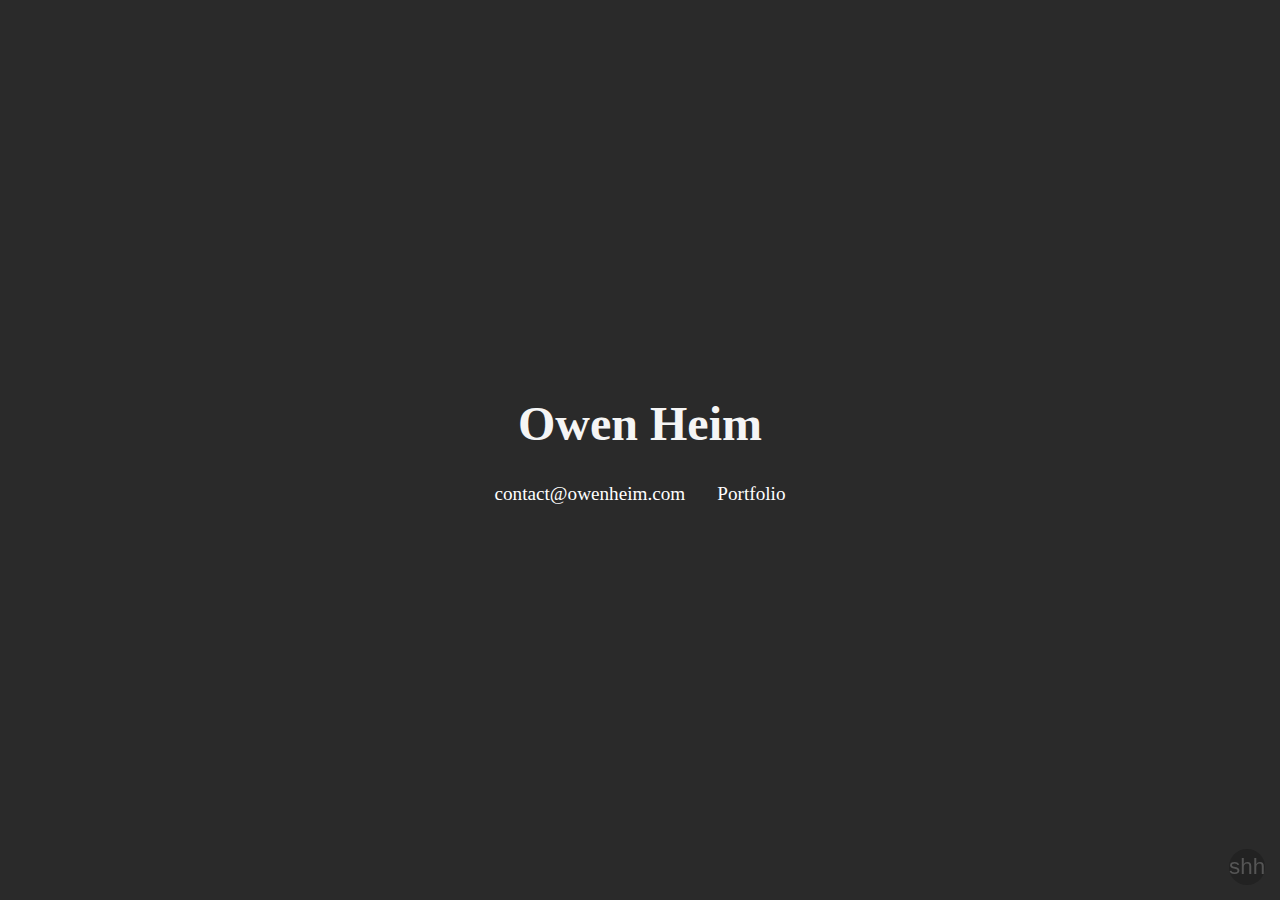
<file: index.html>
<!DOCTYPE html>
<html lang="en">
<head>
  <meta charset="UTF-8">
  <meta name="viewport" content="width=device-width, initial-scale=1.0">
  <title>My Super Epic Proffesional Website</title>
  <link rel="stylesheet" href="style.css">
</head>
<body>
  <main class="center-content">
    <div class="welcome-box">
      <h1>Owen Heim</h1>
    </div>
    <div class="links">
      <a href="mailto:xwfq6ycjky@privaterelay.appleid.com" class="link">contact@owenheim.com</a>
      <a href="portfolio.html" class="link">Portfolio</a>

    </div>
  </main>

  


  <!-- Secret Button -->
  <button id="secret-btn" title="Shh…">shh</button>
    <script>
        document.addEventListener('DOMContentLoaded', () => {
            const btn = document.getElementById('secret-btn');
            if (btn) btn.addEventListener('click', () => location.href = 'blackjack.html');
        });
    </script>

</body>
</html>
</file>
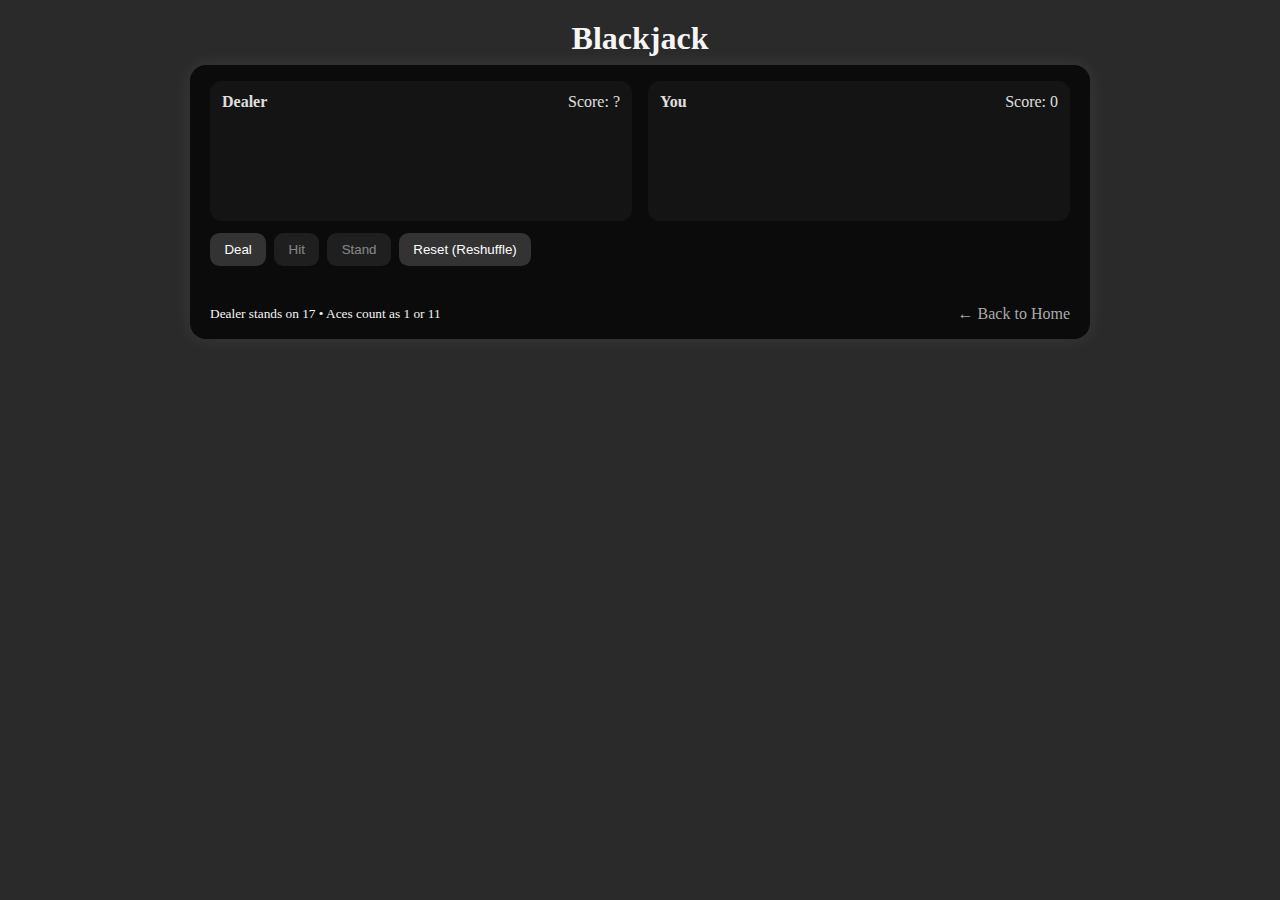
<file: blackjack.html>
<!DOCTYPE html>
<html lang="en">
<head>
  <meta charset="UTF-8" />
  <meta name="viewport" content="width=device-width, initial-scale=1.0"/>
  <title>Blackjack</title>
  <link rel="stylesheet" href="style.css" />
  <style>
    body { flex-direction: column; justify-content: flex-start; padding-top: 1.25rem; }
    h1 { margin-bottom: 0.5rem; }
    .table {
      background: #0b0b0b;
      border-radius: 1rem;
      box-shadow: 0 0 20px rgba(255,255,255,0.08);
      padding: 1rem 1.25rem;
      width: min(900px, 94vw);
    }
    .row { display: flex; justify-content: space-between; align-items: flex-start; gap: 1rem; flex-wrap: wrap; }
    .hand {
      flex: 1 1 420px;
      background: rgba(255,255,255,0.04);
      border-radius: 0.75rem;
      padding: 0.75rem;
      min-height: 140px;
    }
    .title { display: flex; justify-content: space-between; align-items: center; margin-bottom: 0.5rem; opacity: 0.9; }
    .cards { display: flex; gap: 0.5rem; flex-wrap: wrap; }
    .card {
      width: 64px; height: 94px; border-radius: 0.5rem;
      background: #fff; color: #111; display: grid; place-items: center;
      font-weight: 700; user-select: none;
      box-shadow: 0 2px 8px rgba(0,0,0,0.35);
    }
    .card.red { color: #c62828; }
    .card.back { background: #222; color: #222; box-shadow: inset 0 0 0 2px #333, 0 2px 8px rgba(0,0,0,0.35); }
    .controls { display: flex; gap: 0.5rem; margin-top: 0.75rem; }
    button {
      padding: 0.55rem 0.9rem; border: none; border-radius: 0.6rem;
      background: #333; color: #fff; cursor: pointer;
    }
    button:hover { background: #4a4a4a; }
    button:disabled { opacity: 0.5; cursor: not-allowed; }

    .info { margin-top: 0.5rem; opacity: 0.85; min-height: 1.2rem; }
    .footer { margin-top: 0.75rem; display: flex; justify-content: space-between; align-items: center; }
    a.back { color: #aaa; text-decoration: none; }
    a.back:hover { color: #fff; }

    /* Modal */
    .modal {
      position: fixed; inset: 0; display: none; place-items: center;
      background: rgba(0,0,0,0.6); z-index: 10000;
    }
    .modal.open { display: grid; }
    .modal-card {
      background: #121212; color: #f5f5f5; padding: 1rem 1.25rem;
      border-radius: 0.8rem; width: min(420px, 92vw); text-align: center;
      box-shadow: 0 0 24px rgba(0,0,0,0.45);
    }
    .modal-actions { display: flex; gap: 0.5rem; justify-content: center; margin-top: 0.8rem; }
  </style>
</head>
<body>
  <h1>Blackjack</h1>
  <div class="table">
    <div class="row">
      <section class="hand" id="dealer">
        <div class="title">
          <strong>Dealer</strong>
          <span id="dealerScore">Score: ?</span>
        </div>
        <div class="cards" id="dealerCards"></div>
      </section>

      <section class="hand" id="player">
        <div class="title">
          <strong>You</strong>
          <span id="playerScore">Score: 0</span>
        </div>
        <div class="cards" id="playerCards"></div>
      </section>
    </div>

    <div class="controls">
      <button id="dealBtn">Deal</button>
      <button id="hitBtn" disabled>Hit</button>
      <button id="standBtn" disabled>Stand</button>
      <button id="resetBtn">Reset (Reshuffle)</button>
    </div>

    <div class="info" id="info"></div>

    <div class="footer">
      <small>Dealer stands on 17 • Aces count as 1 or 11</small>
      <a class="back" href="index.html">← Back to Home</a>
    </div>
  </div>

  <!-- Modal -->
  <div class="modal" id="resultModal">
    <div class="modal-card">
      <h2 id="resultTitle">Result</h2>
      <p id="resultMsg"></p>
      <div class="modal-actions">
        <button id="playAgainBtn">Play Again</button>
        <a href="index.html"><button>Return Home</button></a>
      </div>
    </div>
  </div>

  <script src="blackjack.js"></script>
</body>
</html>
</file>
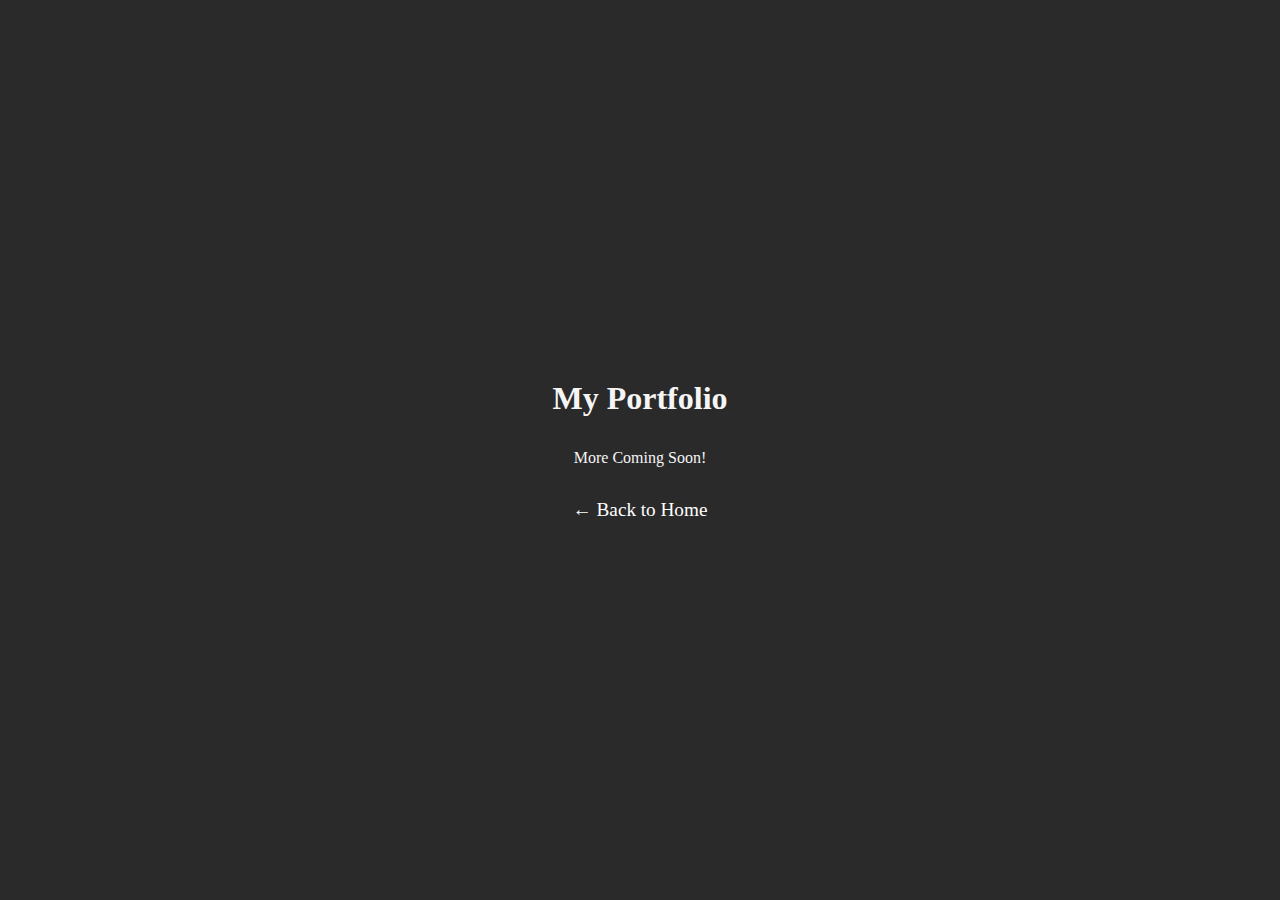
<file: portfolio.html>
<!DOCTYPE html>
<html lang="en">
<head>
  <meta charset="UTF-8">
  <meta name="viewport" content="width=device-width, initial-scale=1.0">
  <title>My Portfolio</title>
  <link rel="stylesheet" href="style.css">
</head>
<body>
  <main class="center-content">
    <h1>My Portfolio</h1>
    <p>More Coming Soon!</p>
    <a class="link" href="index.html">← Back to Home</a>
  </main>
</body>
</html>
</file>
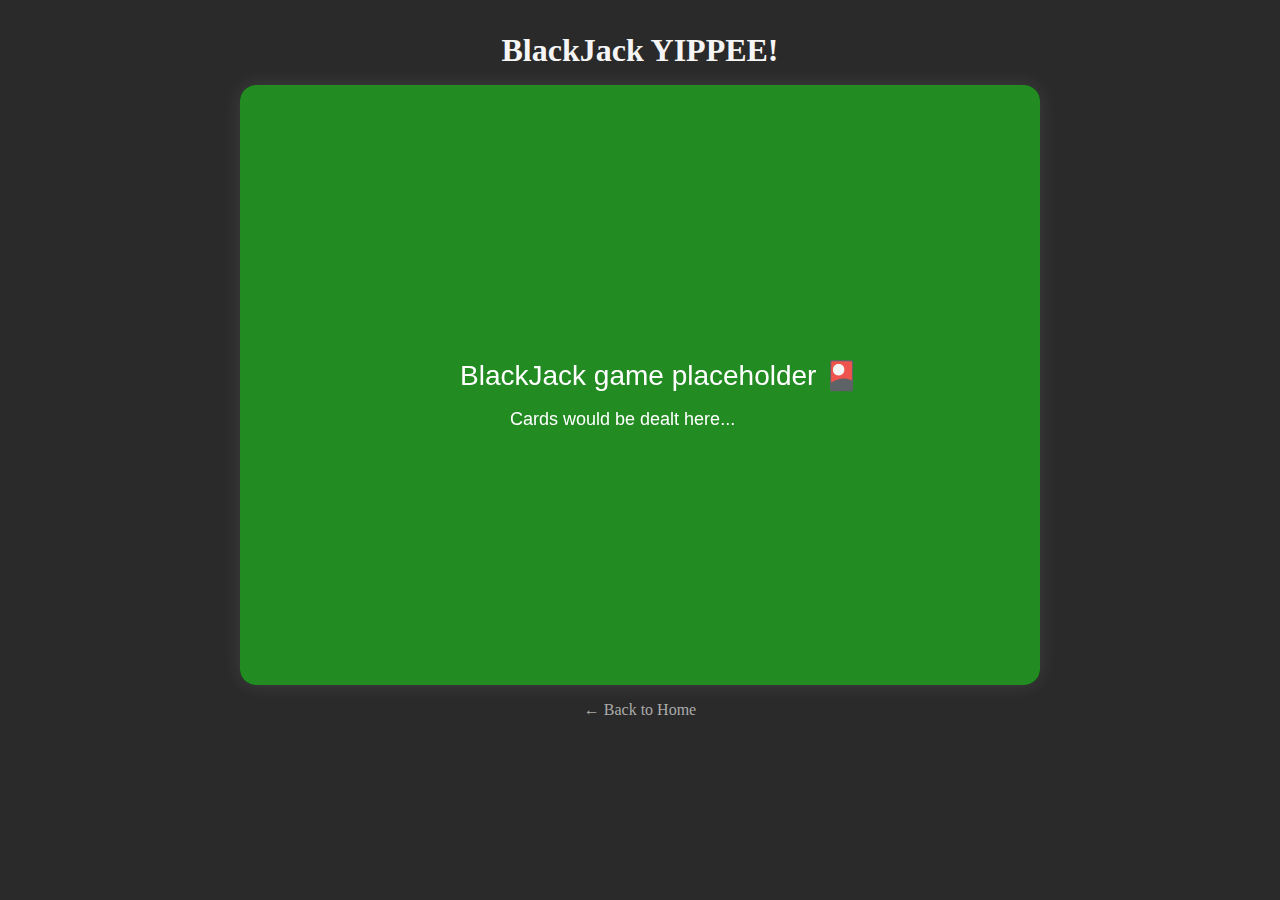
<file: solitaire.html>
<!DOCTYPE html>
<html lang="en">
<head>
  <meta charset="UTF-8">
  <meta name="viewport" content="width=device-width, initial-scale=1.0">
  <title>Secret Blackjack</title>
  <link rel="stylesheet" href="style.css">
  <style>
    body {
      flex-direction: column; 
      justify-content: flex-start;
      padding-top: 2rem;
    }
    h1 {
      margin-bottom: 1rem;
    }
    canvas {
      background: #0b0b0b;
      border-radius: 1rem;
      box-shadow: 0 0 20px rgba(255, 255, 255, 0.1);
    }
    a.back {
      margin-top: 1rem;
      color: #aaa;
      text-decoration: none;
    }
    a.back:hover {
      color: #fff;
    }
  </style>
</head>
<body>
  <h1> BlackJack YIPPEE!</h1>
  <canvas id="gameCanvas" width="800" height="600"></canvas>
  <a class="back" href="index.html">← Back to Home</a>
  <script src="solitaire.js"></script>
</body>
</html>
</file>
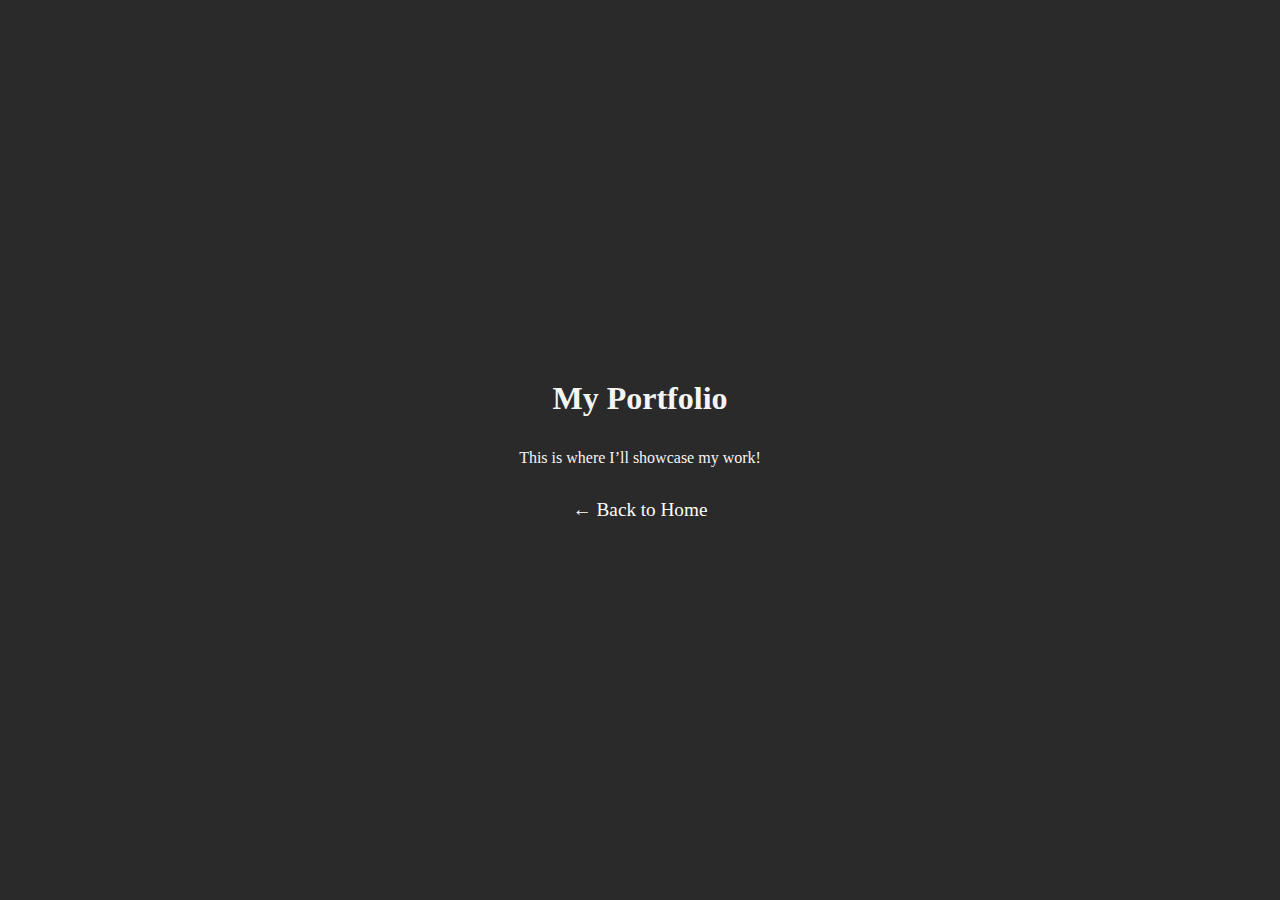
<file: My_Website/portfolio.html>
<!DOCTYPE html>
<html lang="en">
<head>
  <meta charset="UTF-8">
  <meta name="viewport" content="width=device-width, initial-scale=1.0">
  <title>My Portfolio</title>
  <link rel="stylesheet" href="style.css">
</head>
<body>
  <main class="center-content">
    <h1>My Portfolio</h1>
    <p>This is where I’ll showcase my work!</p>
    <a class="link" href="index.html">← Back to Home</a>
  </main>
</body>
</html>
</file>
<file: style.css>
/* Reset */
* {
  box-sizing: border-box;
  margin: 0;
  padding: 0;
}

/* Body setup */
body {
  font-family: "Times New Roman", Times, serif;
  background: #2a2a2a;   /* slightly lighter than black */
  color: #f5f5f5;
  height: 100vh;
  display: flex;
  justify-content: center;
  align-items: center;
  overflow: hidden;
}

/* Center container */
.center-content {
  text-align: center;
  display: flex;
  flex-direction: column;
  gap: 2rem;
  align-items: center;
}

/* Welcome text without box */
.welcome-box {
    
  padding: 0;          /* remove padding */
  background: none;    /* no background */
  box-shadow: none;    /* no shadow */
  border-radius: 0;    /* no rounded edges */
}

/* Make Welcome bigger */
.welcome-box h1 {
  font-size: 3rem;   /* adjust number as needed */
  font-weight: bold; /* keeps it strong */
}

/* Links (plain text side by side) */
.links {
  display: flex;
  flex-direction: row;   /* side by side */
  gap: 2rem;             /* space between links */
  justify-content: center;
}
.link {
  text-decoration: none;
  color: #fff;
  font-size: 1.2rem;
  transition: color 0.3s;
}
.link:hover {
  color: #ccc;
}


/* Secret Button */
#secret-btn {
  position: fixed;
  bottom: 15px;
  right: 15px;
  width: 36px;
  height: 36px;
  border-radius: 50%;
  display: grid;
  place-items: center;
  text-decoration: none;
  background: #222;
  color: #555;
  font-size: 1.4rem;
  cursor: pointer;
  border: none;
  transition: 0.3s;
  z-index: 9999;
}
#secret-btn:hover,
#secret-btn:focus {
  background: #333;
  color: #bbb;
  outline: none;
}
</file>
<file: My_Website/style.css>
/* Reset */
* {
  box-sizing: border-box;
  margin: 0;
  padding: 0;
}

/* Body setup */
body {
  font-family: "Times New Roman", Times, serif;
  background: #2a2a2a;   /* slightly lighter than black */
  color: #f5f5f5;
  height: 100vh;
  display: flex;
  justify-content: center;
  align-items: center;
  overflow: hidden;
}

/* Center container */
.center-content {
  text-align: center;
  display: flex;
  flex-direction: column;
  gap: 2rem;
  align-items: center;
}

/* Welcome text without box */
.welcome-box {
    
  padding: 0;          /* remove padding */
  background: none;    /* no background */
  box-shadow: none;    /* no shadow */
  border-radius: 0;    /* no rounded edges */
}

/* Make Welcome bigger */
.welcome-box h1 {
  font-size: 3rem;   /* adjust number as needed */
  font-weight: bold; /* keeps it strong */
}

/* Links (plain text side by side) */
.links {
  display: flex;
  flex-direction: row;   /* side by side */
  gap: 2rem;             /* space between links */
  justify-content: center;
}
.link {
  text-decoration: none;
  color: #fff;
  font-size: 1.2rem;
  transition: color 0.3s;
}
.link:hover {
  color: #ccc;
}


/* Secret Button */
#secret-btn {
  position: fixed;
  bottom: 15px;
  right: 15px;
  width: 36px;
  height: 36px;
  border-radius: 50%;
  display: grid;
  place-items: center;
  text-decoration: none;
  background: #222;
  color: #555;
  font-size: 1.4rem;
  cursor: pointer;
  border: none;
  transition: 0.3s;
  z-index: 9999;
}
#secret-btn:hover,
#secret-btn:focus {
  background: #333;
  color: #bbb;
  outline: none;
}
</file>
